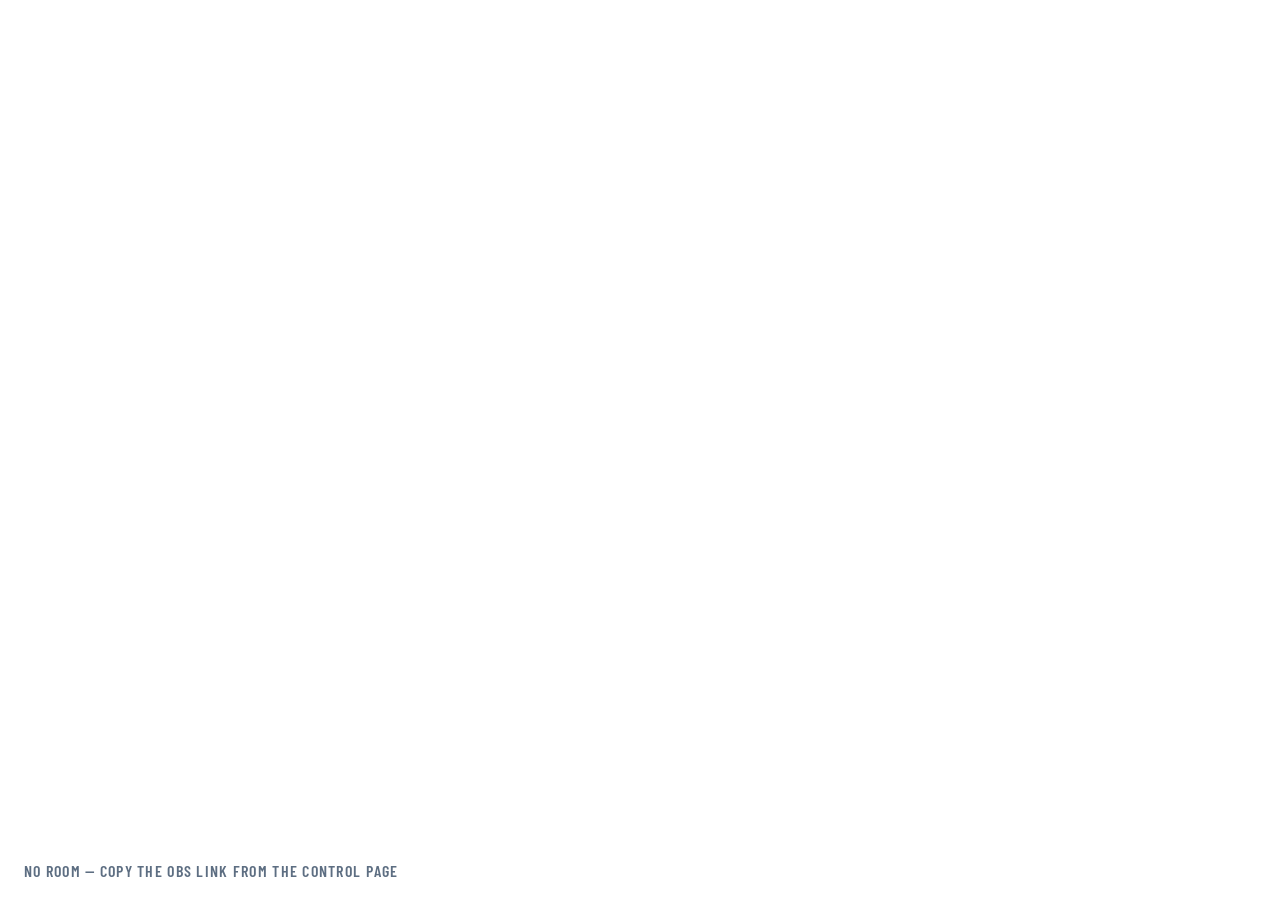
<file: display.html>
<!doctype html>
<html lang="en">
<head>
<meta charset="utf-8">
<meta name="viewport" content="width=device-width, initial-scale=1">
<title>Free Agent Draft · Display</title>
<link rel="preconnect" href="https://fonts.googleapis.com">
<link href="https://fonts.googleapis.com/css2?family=Oswald:wght@500;600;700&family=Barlow+Condensed:wght@500;600;700&display=swap" rel="stylesheet">
<link rel="stylesheet" href="fad.css">
<style>
  html, body { margin: 0; height: 100%; background: transparent; overflow: hidden; }
  #wait { position: fixed; left: 24px; bottom: 20px; font: 600 16px 'Barlow Condensed', sans-serif; color: #5d6e82; letter-spacing: .08em; }
</style>
</head>
<body>
<div id="app"></div>
<div id="wait"></div>
<script src="fad.js"></script>
<script>
'use strict';
// OBS Browser Source (1920×1080):  display.html?room=<room>
//   &view=board   always show the board (a follow-along screen), whatever the control is doing
//   &bg=paper     cream background instead of transparent
(() => {
  const params = new URLSearchParams(location.search);
  const ROOM = params.get('room') || '';
  const stage = FAD.createStage(document.getElementById('app'));
  const fit = () => { stage.el.style.transform = `scale(${Math.min(innerWidth / 1920, innerHeight / 1080) || 1})`; };
  addEventListener('resize', fit); fit();

  // A Browser Source that isn't being rendered stops the animation clock and every
  // entrance would freeze at opacity 0. If the timeline stalls, paint end states instead.
  let t0 = document.timeline.currentTime;
  setInterval(() => {
    const t = document.timeline.currentTime;
    document.documentElement.classList.toggle('no-anim', t === t0);
    t0 = t;
  }, 1500);

  const wait = document.getElementById('wait');
  let lastSeq = 0;
  function apply(s) {
    if (!s || s.app !== 'fad' || !(s.seq > lastSeq)) return;
    lastSeq = s.seq;
    wait.style.display = 'none';
    if (params.get('view') === 'board') { s.view = 'board'; s.bstyle = 'full'; s.lay = { ...s.lay, bx: 960, by: 60, bs: 1 }; }
    if (params.get('bg')) s.bg = params.get('bg');
    document.fonts.ready.then(() => stage.render(s));
  }
  if (!ROOM) wait.textContent = 'NO ROOM — COPY THE OBS LINK FROM THE CONTROL PAGE';
  else FAD.subscribe(FAD.hubOf(params), ROOM, apply);
})();
</script>
</body>
</html>
</file>
<file: fad.css>
/* Free Agent Draft — stage styles shared by the control preview and the OBS display.
   Talkin' Baseball package: cream paper, navy bar with a gold rule, condensed type, square edges, hard offset shadows. */
:root {
  --navy: #173a5e; --navy-dk: #0f2742; --ink: #13294b; --paper: #f6f1e5; --paper2: #ece4d2; --tan: #d9b77c;
  --gold: #e9b949; --gold-dk: #a8790a; --red: #c8102e; --red-dk: #8e0b20;
  --head: 'Oswald', 'Arial Narrow', sans-serif; --cond: 'Barlow Condensed', 'Arial Narrow', sans-serif;
  --ease: cubic-bezier(.2, .9, .25, 1); --pop: cubic-bezier(.3, 1.45, .5, 1);
}
.fad { position: absolute; left: 0; top: 0; width: 1920px; height: 1080px; transform-origin: 0 0; overflow: hidden;
  font-family: var(--cond); color: var(--ink); }
.fad .backdrop { position: absolute; inset: 0; background-color: var(--paper); display: none;
  background-image: repeating-linear-gradient(0deg, rgba(23,58,94,.04) 0 2px, transparent 2px 46px),
    repeating-linear-gradient(90deg, rgba(23,58,94,.04) 0 2px, transparent 2px 46px); }
.fad.paper .backdrop { display: block; }
.fad img { display: block; }

/* ═════════════ REVEAL ═════════════
   Wide strip: [photo][player info]  ── arrow ──▶  [logo][team info]   (1660 × 360) */
.rv { position: absolute; width: 1660px; height: 360px; transform-origin: 50% 100%; }
.rv > * { will-change: transform, opacity; }
.rv-head { position: absolute; left: 0; top: 0; width: 1660px; height: 62px; background: var(--navy); border-bottom: 5px solid var(--gold);
  box-shadow: 7px 7px 0 rgba(15,39,66,.3); display: flex; align-items: center; justify-content: space-between; padding: 0 22px 0 0;
  box-sizing: border-box; opacity: 0; transform: translateY(-24px); transition: opacity .35s, transform .45s var(--ease); }
.rv-head .rp { height: 100%; display: flex; align-items: center; padding: 0 22px; background: var(--gold); color: var(--ink);
  font: 700 30px/1 var(--head); letter-spacing: .03em; text-transform: uppercase; }
.rv-head .who { font: 700 34px/1 var(--head); color: var(--paper); text-transform: uppercase; letter-spacing: .03em; }

.rv-tile { position: absolute; top: 82px; width: 270px; height: 270px; box-sizing: border-box; border: 6px solid var(--ink);
  box-shadow: 9px 9px 0 rgba(15,39,66,.32); overflow: hidden; }
.rv-player .rv-tile { left: 0; background: var(--tc, #2a3b4c);
  background-image: repeating-linear-gradient(135deg, rgba(255,255,255,.07) 0 14px, transparent 14px 28px); }
.rv-player .rv-tile img { position: absolute; left: 50%; bottom: -6px; width: 262px; transform: translateX(-50%); }

/* the info box sits beside its tile, same height, so every edge lines up */
.rv-plate { position: absolute; top: 82px; width: 400px; height: 270px; box-sizing: border-box; background: var(--paper); border: 6px solid var(--ink);
  border-left: 0; box-shadow: 9px 9px 0 rgba(15,39,66,.32); padding: 0 18px; overflow: hidden;
  display: flex; flex-direction: column; justify-content: center; }
.rv-plate .fn { font: 600 24px/1 var(--cond); letter-spacing: .1em; text-transform: uppercase; color: #5d6e82; min-height: 24px; }
.rv-plate .ln { font: 700 58px/1 var(--head); text-transform: uppercase; letter-spacing: .01em; color: var(--ink);
  white-space: nowrap; overflow: hidden; text-overflow: clip; margin-top: 3px; }
.rv-plate .meta { font: 600 22px/1 var(--cond); letter-spacing: .06em; text-transform: uppercase; color: var(--navy); margin-top: 8px; white-space: nowrap; min-height: 22px; }
.rv-plate .st { margin-top: 12px; padding-top: 10px; border-top: 3px solid var(--ink); display: flex; gap: 8px; align-items: baseline; white-space: nowrap; min-height: 24px; }
.rv-plate .st small { font: 700 19px/1 var(--head); color: var(--paper); background: var(--navy); padding: 3px 6px 2px; letter-spacing: .03em; }
.rv-plate .st small:empty { display: none; }
.rv-plate .st span { font: 700 24px/1 var(--cond); letter-spacing: .03em; color: var(--ink); text-transform: uppercase; overflow: hidden; text-overflow: ellipsis; }
.rv-plate .sup { margin-top: 10px; display: flex; flex-wrap: nowrap; gap: 6px; height: 28px; overflow: hidden; position: relative; }
.rv-plate .sup em { flex: 0 0 auto; font: normal 700 20px/1 var(--cond); letter-spacing: .04em; text-transform: uppercase; background: var(--gold); color: var(--ink); padding: 4px 7px 3px; white-space: nowrap; }
.rv-plate .sup em.war { background: var(--red); color: var(--paper); }
.rv-player .rv-plate { left: 270px; }

.rv-player .rv-tile, .rv-player .rv-plate { opacity: 0; transform: translateY(70px); transition: opacity .3s, transform .55s var(--pop); }
.rv-player .rv-plate { transition-delay: .08s; }

/* arrow column */
.rv-mid { position: absolute; left: 694px; top: 82px; width: 280px; height: 270px; }
.rv-verb { position: absolute; left: 0; right: 0; top: 0; text-align: center; font: 700 26px/1 var(--head); letter-spacing: .08em;
  color: var(--ink); text-transform: uppercase; opacity: 0; transform: translateY(10px); transition: opacity .3s .15s, transform .4s .15s var(--ease); }
.rv-verb span { background: var(--paper); border: 4px solid var(--ink); padding: 6px 14px 4px; box-shadow: 5px 5px 0 rgba(15,39,66,.28); display: inline-block; }
.rv-verb.stay span { background: var(--gold); }
.rv-arrow { position: absolute; left: 4px; top: 54px; width: 272px; height: 109px; overflow: visible;
  clip-path: inset(0 100% 0 0); transition: clip-path .5s .2s var(--ease); }
.rv-arrow .sh { fill: rgba(15,39,66,.32); }
.rv-arrow .ar { fill: var(--red); stroke: var(--ink); stroke-width: 6; stroke-linejoin: miter; }
.rv-stamp { position: absolute; left: 50%; top: 168px; transform: translateX(-50%) rotate(-5deg) scale(2.3); opacity: 0;
  border: 6px solid var(--red); outline: 3px solid var(--red); outline-offset: 4px; background: var(--paper); color: var(--red);
  padding: 4px 22px 4px; text-align: center; white-space: nowrap; transition: opacity .12s, transform .28s cubic-bezier(.5, 0, .6, 1.4); }
.rv-stamp b { font: 700 52px/1 var(--head); letter-spacing: .01em; display: inline; }
.rv-stamp span { font: 700 26px/1 var(--head); letter-spacing: .2em; display: inline; margin-left: 10px; }
.rv-stamp small { font: 600 17px/1 var(--cond); letter-spacing: .08em; display: block; margin-top: 2px; color: var(--ink); }

/* team side */
.rv-team .rv-tile { left: 994px; }
.rv-team .rv-plate { left: 1264px; width: 396px; }
.rv-team .q { background: transparent; border: 6px dashed rgba(19,41,75,.55); box-shadow: none; display: flex; align-items: center; justify-content: center;
  font: 700 160px/1 var(--head); color: rgba(246,241,229,.85); text-shadow: 6px 6px 0 rgba(15,39,66,.45);
  opacity: 0; transition: opacity .35s .35s; }
.fad.paper .rv-team .q { color: rgba(19,41,75,.35); text-shadow: none; }
.rv-team .lg { background: var(--paper); border-top-width: 20px; border-top-color: var(--tc2, var(--ink));
  display: flex; align-items: center; justify-content: center; opacity: 0; transform: scale(.4) rotate(-8deg);
  transition: opacity .2s, transform .5s var(--pop); }
.rv-team .lg img { width: 200px; height: 200px; object-fit: contain; }
.rv-team .rv-plate { opacity: 0; transform: translateX(-30px); transition: opacity .3s .12s, transform .45s .12s var(--pop); }

/* stages */
.rv.s1 .rv-head, .rv.s2 .rv-head, .rv.s3 .rv-head { opacity: 1; transform: none; }
.rv.s1 .rv-player > *, .rv.s2 .rv-player > *, .rv.s3 .rv-player > * { opacity: 1; transform: none; }
.rv.s1 .rv-arrow, .rv.s2 .rv-arrow, .rv.s3 .rv-arrow { clip-path: inset(0 0 0 0); }
.rv.s1 .rv-team .q { opacity: 1; }
.rv.s2 .rv-team .lg, .rv.s3 .rv-team .lg { opacity: 1; transform: none; }
.rv.s2 .rv-team .rv-plate, .rv.s3 .rv-team .rv-plate { opacity: 1; transform: none; }
.rv.s2 .rv-verb, .rv.s3 .rv-verb { opacity: 1; transform: none; }
.rv.s3 .rv-stamp { opacity: 1; transform: translateX(-50%) rotate(-5deg) scale(1); }
.rv.gone > * { transition-delay: 0s !important; }
.rv.gone .rv-player > *, .rv.gone .rv-team > *, .rv.gone .rv-mid > * { opacity: 0 !important; transform: translateY(60px) !important; clip-path: inset(0 0 0 0); transition: opacity .3s, transform .35s ease-in; }
.rv.gone .rv-head { opacity: 0; transform: translateY(-24px); }

/* ═════════════ BOARD ═════════════ */
.bd { position: absolute; width: 1500px; transform-origin: 50% 0; opacity: 0; transition: opacity .4s, translate .5s var(--ease); translate: 0 40px; }
.bd.on { opacity: 1; translate: 0 0; }
.bd-top { display: flex; align-items: stretch; background: var(--navy); border-bottom: 6px solid var(--gold); box-shadow: 8px 8px 0 rgba(15,39,66,.3); }
.bd-top .t { flex: 1; padding: 12px 22px 10px; color: var(--paper); }
.bd-top .t b { font: 700 46px/1 var(--head); text-transform: uppercase; letter-spacing: .02em; display: block; }
.bd-top .t span { font: 600 19px/1 var(--cond); letter-spacing: .14em; color: var(--tan); text-transform: uppercase; display: block; margin-top: 6px; }
.bd-top .ct { background: var(--gold); color: var(--ink); padding: 0 24px; display: flex; flex-direction: column; justify-content: center; text-align: right; }
.bd-top .ct small { font: 700 17px/1 var(--cond); letter-spacing: .16em; }
.bd-top .ct b { font: 700 40px/1.05 var(--head); text-transform: uppercase; }
.bd-body { background: var(--paper); border: 6px solid var(--navy); border-top: 0; box-shadow: 8px 8px 0 rgba(15,39,66,.3); padding: 12px; }
.bd-grid { display: grid; gap: 8px; }
.bd-col { background: var(--navy); color: var(--paper); font: 700 30px/1 var(--head); text-transform: uppercase; letter-spacing: .03em;
  padding: 10px 14px 8px; border-bottom: 6px solid var(--acc); display: flex; justify-content: space-between; align-items: baseline; }
.bd-col small { font: 600 17px/1 var(--cond); letter-spacing: .12em; color: var(--tan); }
.cell { position: relative; height: 92px; background: var(--paper2); border: 3px solid rgba(19,41,75,.18); box-sizing: border-box;
  display: flex; align-items: center; gap: 10px; padding: 0 10px 0 6px; overflow: hidden; }
.cell .no { position: absolute; right: 6px; top: 3px; font: 600 15px/1 var(--cond); letter-spacing: .06em; color: rgba(19,41,75,.45); }
.cell.empty { justify-content: center; }
.cell.empty .no { position: static; font-size: 22px; color: rgba(19,41,75,.28); }
.cell.clock { border: 4px dashed var(--red); background: var(--paper); justify-content: center; }
.cell.clock .no { position: static; font: 700 24px/1 var(--head); color: var(--red); letter-spacing: .08em; }
.cell.filled { background: var(--paper); border-color: var(--ink); border-left: 8px solid var(--acc); }
.cell.fresh { animation: cellIn .7s var(--pop); }
@keyframes cellIn { 0% { transform: scale(.85); background: var(--gold); } 60% { background: var(--gold); } 100% { transform: none; } }
.cell .hs { flex: 0 0 74px; height: 74px; border-radius: 50%; overflow: hidden; background: var(--tc, #2a3b4c); border: 3px solid var(--ink); box-sizing: border-box; }
.cell .hs img { width: 100%; height: 118%; object-fit: cover; object-position: 50% 0; }
.cell .nm { flex: 1; min-width: 0; }
.cell .nm b { display: block; white-space: nowrap; overflow: visible; }
.cell .nm b span { display: inline-block; font: 700 27px/1 var(--head); text-transform: uppercase; transform-origin: 0 50%; }
.cell .nm span { display: block; font: 600 16px/1 var(--cond); letter-spacing: .06em; color: #5d6e82; margin-top: 5px; text-transform: uppercase; white-space: nowrap; }
.cell .to { flex: 0 0 auto; display: flex; align-items: center; gap: 6px; }
.cell .to svg { width: 30px; height: 20px; }
.cell .to .lg { width: 58px; height: 58px; position: relative; }
.cell .to .lg img { width: 58px; height: 58px; object-fit: contain; }
.cell .yr { position: absolute; right: 5px; bottom: 5px; background: var(--red); color: var(--paper); font: 700 17px/1 var(--head); padding: 3px 5px 2px; letter-spacing: .02em; }
.cell .stay { position: absolute; right: 6px; top: 21px; font: 700 13px/1 var(--cond); letter-spacing: .12em; color: var(--gold-dk); }

/* one contestant, big */
.bd.solo .cell { height: 150px; gap: 16px; padding: 0 18px 0 12px; }
.bd.solo .cell .hs { flex-basis: 120px; height: 120px; border-width: 4px; }
.bd.solo .cell .nm b span { font-size: 44px; }
.bd.solo .cell .nm span { font-size: 21px; }
.bd.solo .cell .to svg { width: 46px; height: 30px; }
.bd.solo .cell .to .lg, .bd.solo .cell .to .lg img { width: 96px; height: 96px; }
.bd.solo .cell .yr { font-size: 24px; padding: 4px 8px 3px; }
.bd.solo .cell .no { font-size: 19px; }
.bd.solo .cell.empty .no, .bd.solo .cell.clock .no { font-size: 30px; }

/* ═════════════ STRIP BOARD — wide and short, sits in the lower half of one cam box ═════════════ */
.bs { position: absolute; width: 960px; transform-origin: 0 0; opacity: 0; translate: 0 30px; transition: opacity .4s, translate .5s var(--ease);
  box-shadow: 0 10px 26px rgba(0,0,0,.45), 8px 8px 0 rgba(15,39,66,.35); }
.bs.on { opacity: 1; translate: 0 0; }
.bs-top { height: 46px; background: var(--navy); border-bottom: 5px solid var(--gold); display: flex; align-items: stretch; justify-content: space-between; }
.bs-top b { font: 700 30px/46px var(--head); color: var(--paper); text-transform: uppercase; letter-spacing: .02em; padding: 0 14px; white-space: nowrap; }
.bs-top span { background: var(--gold); color: var(--ink); display: flex; align-items: center; gap: 10px; padding: 0 14px; }
.bs-top small { font: 700 15px/1 var(--cond); letter-spacing: .12em; }
.bs-top em { font: normal 700 28px/1 var(--head); text-transform: uppercase; }
.bs-grid { display: grid; gap: 4px; padding: 6px; background: var(--paper); border: 4px solid var(--navy); border-top: 0; grid-auto-rows: 50px; }
.bs .sn { background: var(--navy); color: var(--paper); font: 700 26px/1 var(--head); text-transform: uppercase; letter-spacing: .02em;
  display: flex; align-items: center; padding: 0 10px; white-space: nowrap; overflow: hidden; }
.bs .sn.up { background: var(--red); }
.sc { position: relative; background: var(--paper2); border: 2px solid rgba(19,41,75,.16); box-sizing: border-box; overflow: hidden;
  display: flex; flex-direction: column; align-items: center; justify-content: center; }
.sc.empty span { font: 600 17px/1 var(--cond); color: rgba(19,41,75,.3); letter-spacing: .04em; }
.sc.clock { border: 3px dashed var(--red); background: var(--paper); }
.sc.clock span { font: 700 14px/1.05 var(--head); color: var(--red); letter-spacing: .06em; text-align: center; }
.sc.filled { background: #fffdf7; border-color: var(--ink); padding-top: 1px; }
.sc.stays { border-bottom: 4px solid var(--gold); }
.sc.fresh { animation: cellIn .7s var(--pop); }
.sc .ic { display: flex; align-items: center; gap: 2px; height: 31px; }
.sc .hs { width: 31px; height: 31px; border-radius: 50%; overflow: hidden; background: var(--tc, #2a3b4c); border: 2px solid var(--ink); box-sizing: border-box; }
.sc .hs img { width: 100%; height: 118%; object-fit: cover; object-position: 50% 0; }
.sc .ic svg { width: 14px; height: 10px; }
.sc .lg, .sc .lg img { width: 29px; height: 29px; object-fit: contain; }
.sc b { display: block; width: 92%; text-align: center; margin-top: 2px; white-space: nowrap; overflow: visible; }
.sc b span { display: inline-block; font: 700 15px/1 var(--head); text-transform: uppercase; letter-spacing: .01em; transform-origin: 50% 50%; }
.sc u { position: absolute; left: 0; top: 0; text-decoration: none; font: 700 11px/1 var(--head); background: var(--navy); color: var(--paper); padding: 2px 3px 1px; letter-spacing: .02em; }
.sc i { position: absolute; right: 0; top: 0; font: normal 700 12px/1 var(--head); background: var(--red); color: var(--paper); padding: 2px 3px 1px; }
/* one contestant: eight picks in two rows, bigger */
.bs.solo .bs-grid { grid-auto-rows: 104px; }
.bs.solo .sc .ic { height: 58px; gap: 4px; }
.bs.solo .sc .hs { width: 58px; height: 58px; border-width: 3px; }
.bs.solo .sc .ic svg { width: 22px; height: 15px; }
.bs.solo .sc .lg, .bs.solo .sc .lg img { width: 52px; height: 52px; }
.bs.solo .sc b { margin-top: 5px; }
.bs.solo .sc b span { font-size: 22px; }
.bs.solo .sc u { font-size: 15px; padding: 3px 5px 2px; }
.bs.solo .sc i { font-size: 17px; padding: 3px 5px 2px; }
.bs.solo .sc.empty span { font-size: 24px; }
.bs.solo .sc.clock span { font-size: 20px; }

/* ═════════════ ON THE CLOCK BUG ═════════════ */
.ck { position: absolute; display: flex; align-items: stretch; box-shadow: 7px 7px 0 rgba(15,39,66,.32); opacity: 0;
  transform: translateX(-40px); transition: opacity .35s, transform .45s var(--ease); }
.ck.on { opacity: 1; transform: none; }
.ck .bx { background: var(--navy); border-bottom: 5px solid var(--gold); padding: 10px 20px 8px 16px; color: var(--paper); }
.ck .bx small { display: block; font: 700 18px/1 var(--cond); letter-spacing: .2em; color: var(--gold); }
.ck .bx b { display: block; font: 700 46px/1.02 var(--head); text-transform: uppercase; letter-spacing: .02em; margin-top: 4px; }
.ck .pk { background: var(--paper); color: var(--ink); display: flex; flex-direction: column; justify-content: center; padding: 0 18px;
  border: 5px solid var(--navy); border-left: 0; }
.ck .pk small { font: 600 16px/1 var(--cond); letter-spacing: .14em; color: #5d6e82; }
.ck .pk b { font: 700 40px/1 var(--head); }

/* OBS can stop the animation clock on a hidden source — paint end states instead of freezing at opacity 0 */
.no-anim .fad *, .no-anim .fad *::before { transition: none !important; animation: none !important; }
</file>
